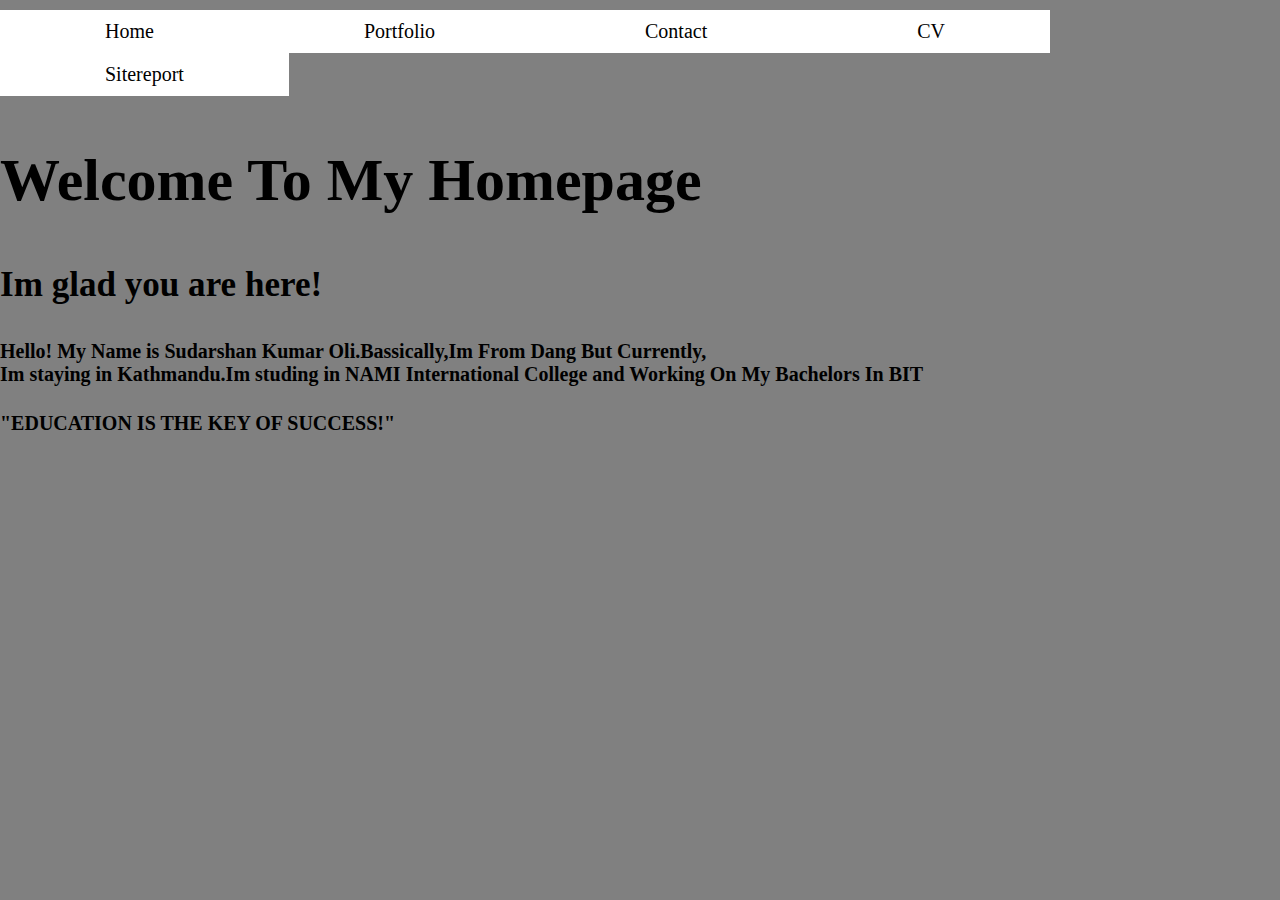
<file: index.html>
<!DOCTYPE html>
<HTML lang="en">
<HEAD>
	<meta charset="utf-8">
	<meta name="viewport" content="width=device-width, initial-scale=1">	
	<title>My New Website</title>
	<link rel="stylesheet" type="text/css" href="style.css">
	</HEAD>
	<body>

		<!-- <div class="homepage">
		<h1>WELCOME TO MY HOMEPAGE</h1> -->
		<nav>
		<a href="index.html">Home</a>
		<a href="portfolio.html">Portfolio</a>
		<a href="contact.html">Contact</a>
		<a href="cv.html">CV</a>
		<a href="sitereport.html">Sitereport</a>
	</nav>
	<section>
		<div class="name">
			<h2>Welcome To My Homepage</h2>
		</div>
			
		
		<div class="heading2">
			<h3>Im glad you are here!</h3>
		</div>
		
		<div class="heading3">
			<h4>Hello! My Name is Sudarshan Kumar Oli.Bassically,Im From Dang But  Currently,<br> Im staying in Kathmandu.Im studing in NAMI International College and Working On My Bachelors In BIT</h4>
		</div>
		
		<div class="heading3">
			<h4>
				"EDUCATION IS THE KEY OF SUCCESS!"
			</h4>
		</div>

	</section>
</div>
	</body>

</HTML>
</file>
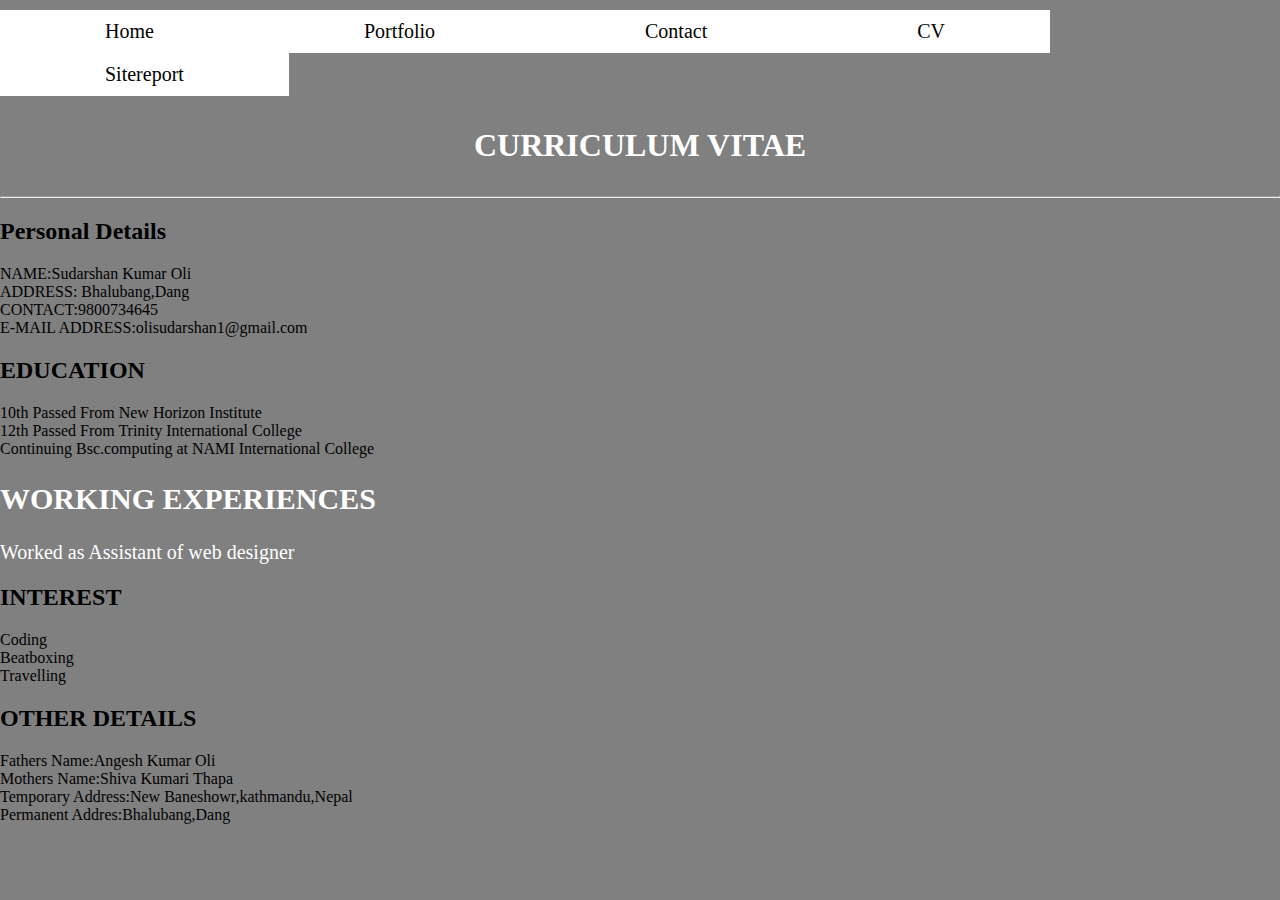
<file: cv.html>
<!DOCTYPE html>
<HTML lang="en">
<HEAD>
	<meta charset="utf-8">
	<meta name="viewport" content="width=device-width, initial-scale=1">	
	<title>My New Website</title>
	<link rel="stylesheet" type="text/css" href="style.css">
	</HEAD>
	<body>

		<!-- <div class="homepage">
		<h1>WELCOME TO MY HOMEPAGE</h1> -->
		<nav>
		<a href="index.html">Home</a>
		<a href="portfolio.html">Portfolio</a>
		<a href="contact.html">Contact</a>
		<a href="cv.html">CV</a>
		<a href="sitereport.html">Sitereport</a>
	</nav>

	<div class="text">
			<h1>CURRICULUM VITAE</h1>
			<hr>
		<h2>Personal Details</h2>
		<p>NAME:Sudarshan Kumar Oli<br>
			ADDRESS: Bhalubang,Dang<br>
			CONTACT:9800734645<br>
			E-MAIL ADDRESS:olisudarshan1@gmail.com
		</p>
	</div>
		<div class="texte">
		<h2>EDUCATION</h2>
		<p>10th Passed From New Horizon Institute<br>
			12th Passed From Trinity International College<br>
			Continuing Bsc.computing at NAMI International College<br>
		</p>
	</div>
		<div class="textf">
			<h2>WORKING EXPERIENCES</h2>
			<P>Worked as Assistant of web designer</P>
		</div>
			<div class="textg">
				<h2>INTEREST</h2>
				<p>Coding<br>
					Beatboxing<br>
				Travelling<br>
			</p>
		</div>
				<div class="texth">
				<h2>OTHER DETAILS</h2>
				<P>Fathers Name:Angesh Kumar Oli<br>
					Mothers Name:Shiva Kumari Thapa<br>
					Temporary Address:New Baneshowr,kathmandu,Nepal<br>
					Permanent Addres:Bhalubang,Dang
				</P>

	</div>
</body>
</html>
</file>
<file: style.css>
*{
	background-color:gray;
}
body{
	margin:0;
	padding:0;
	background-color:gray;
	background-size: cover;
}
.hompage{
	position:absolute;
	width:80%;
	max-width:600px;
	padding:30px 40px;
	transform:translate(-50% -50%);[base64]
}
h1{
	padding-bottom:40px;
	padding:10px;
	background-color:gray;
	color:white;
		text-align:center;}
		nav{
	
	margin-top:10px;
	overflow:hidden;
}
nav a{
	float:left;
	padding:10px 105px;
	text-decoration:none;
	font-size: 20px;
	color:black;
	background-color: white;

}
nav a:hover{
	background-color:gray;
}

.contact-form{
	width:80%;
	max-width:600px;
	background:red;
	position:absolute;
	top:50%;
	left:50%;
	transform:translate(-50%,-50%);
	padding:30px 40px;
	box-sizing: border-box;
	border-radius:8px;
	text-align:center;
}
.texte label{
	color:solid black;
	font-size:20px;
}
.textf {
	display:block;
	color:white;
	font-size:20px;
}
.name{
	font-size:40px;
}
.heading2{
	font-size:30px;
}
.heading3{
	font-size:20px;
}
img{
	width:70%;
	height:30%;
	background-size:cover;
	background-repeat:no-repeat;
}
</file>
